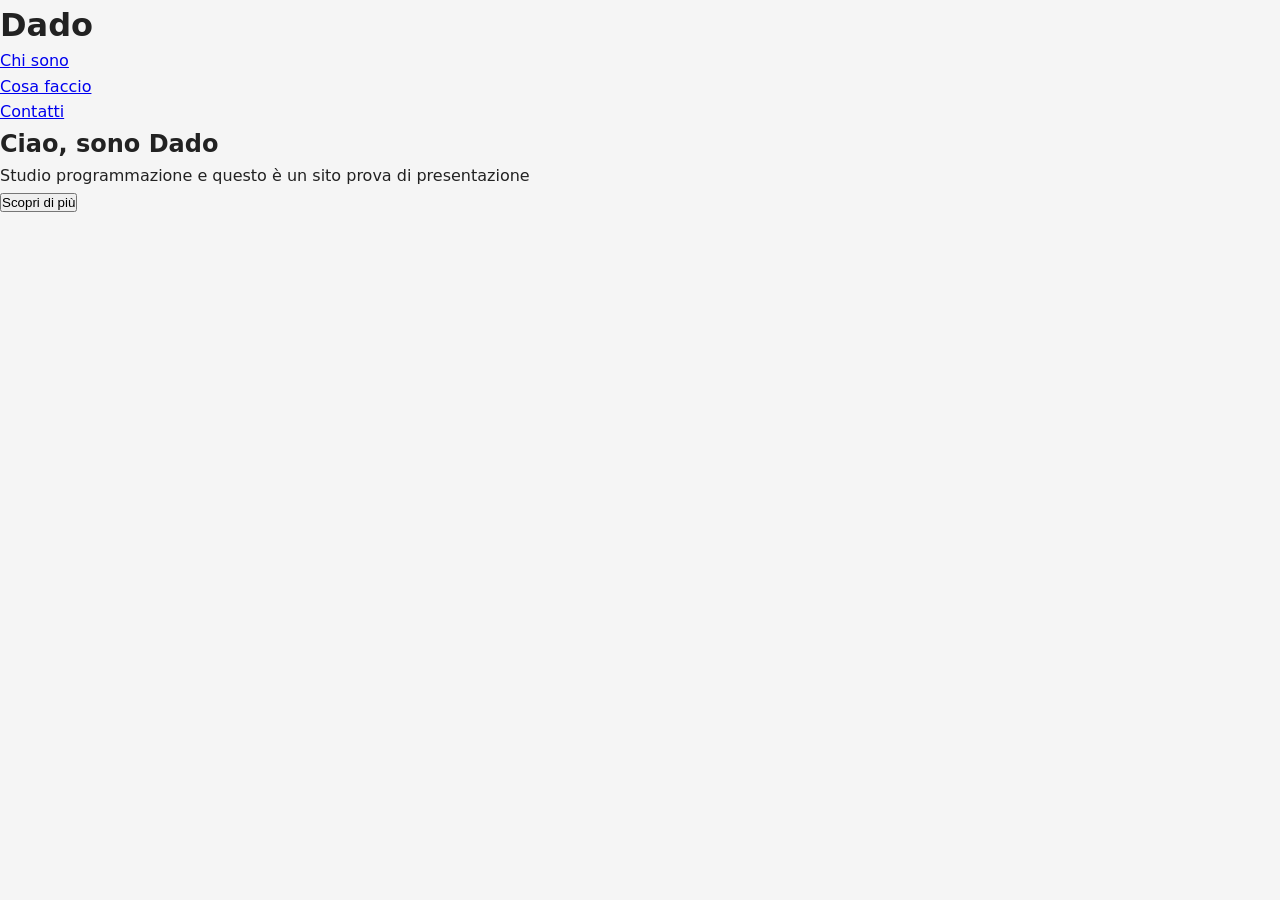
<file: Index.html>
<!DOCTYPE html>
<html lang="it">
<head>
    <meta charset="UTF-8">
    <title>Dado | Portfolio</title>
    <link rel="stylesheet" href="style.css">

    <link href="https://fonts.googleapis.com/css2?family=Poppins:wght@300;500;700&display=swap" rel="stylesheet">
</head>
<body>

    <!-- Background -->
    <div class="bg"></div>

    <!-- Navbar -->
    <header class="navbar glass">
        <h1 class="logo">Dado</h1>
        <nav>
            <ul>
                <li><a href="#chi">Chi sono</a></li>
                <li><a href="#cosa">Cosa faccio</a></li>
                <li><a href="#contatti">Contatti</a></li>
            </ul>
        </nav>
    </header>

    <!-- Hero -->
    <section class="hero">
        <div class="glass card">
            <h2>Ciao, sono Dado </h2>
            <p>Studio programmazione e questo è un sito prova di presentazione</p>
            <button onclick="saluta()">Scopri di più</button>
        </div>
    </section>

    <!-- Sezioni -->
    <section id="chi" class="section">
        <div class="glass card">
            <h2>Chi sono</h2>
            <p>Ho 17 anni e vado al Gallileo Ferraris.</p>
        </div>
    </section>

    <section id="cosa" class="section">
        <div class="glass card">
            <h2>Cosa faccio</h2>
            <p>Sviluppo siti web e social media menaging.</p>
        </div>
    </section>

    <section id="contatti" class="section">
        <div class="glass card">
            <h2>Contatti</h2>
            <p>Email: davideloff5@gmail.com</p>
        </div>
    </section>

    <script>
        function saluta() {
            alert("Ti scopo 😛");
        }
    </script>

</body>
</html>
</file>
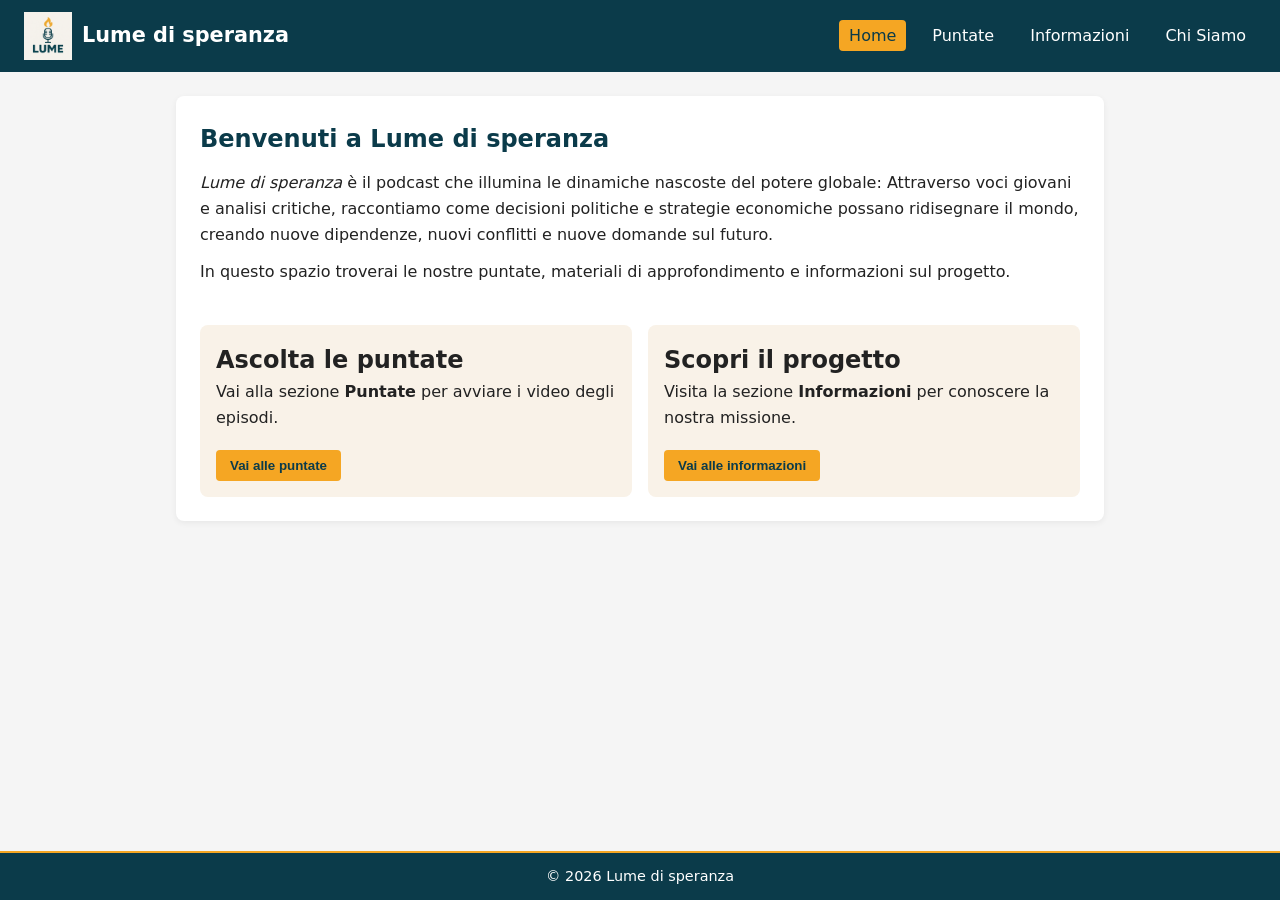
<file: index.html>
<!DOCTYPE html>
<html lang="it">
<head>
  <meta charset="UTF-8">
  <title>Lume di speranza - Podcast</title>
  <link rel="stylesheet" href="style.css">
</head>
<body>
  <header class="main-header">
    <div class="logo-area">
      <img src="LumePodcast.png" alt="Logo Lume di speranza" class="logo">
      <span class="site-title">Lume di speranza</span>
    </div>
    <nav class="main-nav">
      <ul>
        <li><a href="#" data-section="home" class="nav-link active">Home</a></li>
        <li><a href="#" data-section="episodes" class="nav-link">Puntate</a></li>
        <li><a href="#" data-section="about" class="nav-link">Informazioni</a></li>
        <li><a href="#" data-section="who" class="nav-link">Chi Siamo</a></li>
      </ul>
    </nav>
  </header>

  <main>
    <!-- Sezione Home -->
    <section id="home" class="section visible">
      <h1>Benvenuti a Lume di speranza</h1>
      <p>
        <em>Lume di speranza</em> è il podcast che illumina le dinamiche nascoste del potere globale: Attraverso voci giovani e analisi critiche, raccontiamo come decisioni politiche e strategie economiche possano ridisegnare il mondo, creando nuove dipendenze, nuovi conflitti e nuove domande sul futuro.
      </p>
      <p>
        In questo spazio troverai le nostre puntate, materiali di approfondimento e informazioni
        sul progetto.
      </p>
      <div class="home-cta">
        <div>
          <h2>Ascolta le puntate</h2>
          <p>Vai alla sezione <strong>Puntate</strong> per avviare i video degli episodi.</p>
          <button class="btn" data-section-target="episodes">Vai alle puntate</button>
        </div>
        <div>
          <h2>Scopri il progetto</h2>
          <p>Visita la sezione <strong>Informazioni</strong> per conoscere la nostra missione.</p>
          <button class="btn secondary" data-section-target="about">Vai alle informazioni</button>
        </div>
      </div>
    </section>

    <!-- Sezione Puntate -->
    <section id="episodes" class="section">
      <h1>Puntate</h1>
      <p>
        Qui trovi tutte le puntate del podcast <em>Lume di speranza</em>. Ogni episodio è disponibile
        come file video salvato sul computer.
      </p>

      <div class="episodes-list">
        <!-- Episodio 1 -->
        <article class="episode-card">
          <h2>Episodio 1 – La Politica Estera</h2>
          <p>
            La Geopolitica come mercato azionario
          </p>
          <button class="btn play-btn" data-video-path="file:///percorso/del/file/episodio1.mp4">
            Avvia episodio 1
          </button>
          <button class="btn" onclick="window.location.href='scaletta1.html'">
            Scaletta episodio 1
        </button>
        </article>

        <!-- Episodio 2 -->
        <article class="episode-card">
          <h2>Episodio 2 – La Guerra dei Dazi</h2>
          <p>
            O compri americano, o paghi salato
          </p>
          <button class="btn play-btn" data-video-path="file:///percorso/del/file/episodio2.mp4">
            Avvia episodio 2
          </button>
          <button class="btn" onclick="window.location.href='scaletta2.html'">
            Scaletta episodio 2
          </button>
        </article>

        <!-- Episodio 3 -->
        <article class="episode-card">
          <h2>Episodio 3 – La Holding Federale</h2>
          <p>
            L'America non è una nazione, è la più grande società
          </p>
          <button class="btn play-btn" data-video-path="file:///percorso/del/file/episodio3.mp4">
            Avvia episodio 3
          </button>
          <button class="btn" onclick="window.location.href='scaletta3.html'">
            Scaletta episodio 3
          </button>
        </article>

      <!-- Episodio 4 -->
        <article class="episode-card">
          <h2>Episodio 4 – La Frammentazione Globale</h2>
          <p>
            Se non sei con noi, sei contro di noi
          </p>
          <button class="btn play-btn" data-video-path="file:///percorso/del/file/episodio4.mp4">
            Avvia episodio 4
          </button>
          <button class="btn" onclick="window.location.href='scaletta4.html'">
            Scaletta episodio 4
          </button>
        </article>

        <!-- Episodio 5 -->
        <article class="episode-card">
          <h2>Episodio 5 – Il Crollo del Mercato</h2>
          <p>
            Questo può davvero essere chiamato Futuro?
          </p>
          <button class="btn play-btn" data-video-path="file:///percorso/del/file/episodio5.mp4">
            Avvia episodio 5
          </button>
          <button class="btn" onclick="window.location.href='scaletta5.html'">
            Scaletta episodio 5
          </button>
        </article>
      </div>

      <p class="note">
        Nota: i video non sono ancora disponibili, Stay Tuned!
      </p>
    </section>

    <!-- Sezione Informazioni -->
    <section id="about" class="section">
      <h1>Informazioni</h1>
      <p>
        <em>Lume di speranza</em> è un progetto scolastico nato per approfondire tematiche legate ai
        conflitti storici e contemporanei. Ogni episodio affronta una vicenda diversa: dalle guerre
        del passato alle tensioni geopolitiche attuali, passando per testimonianze, analisi e riflessioni.
      </p>
      <p>
        Il podcast è pensato per studenti, insegnanti e chiunque voglia comprendere meglio il mondo
        che ci circonda. La voce degli studenti è protagonista: ogni puntata è frutto di ricerca,
        confronto e passione.
      </p>
      <p>
        L’obiettivo è accendere un “lume di speranza” anche nei contesti più complessi, offrendo
        strumenti per leggere la realtà con consapevolezza e senso critico.
      </p>
    </section>

    <!-- Sezione Chi Siamo -->
    <section id="who" class="section">
      <h1>Chi siamo</h1>
      <p>
        Amato Fabio
        <h5>Creatore del sito web e Gestione tecnica dell'aspetto grafico</h5>
      </p>
      
      <br>
      <p>
        Vincenzo Ferrillo
        <h5>
            Responsabile dell'organizzazione dei contenuti
        </h5>
      </p>

      <br>
      <p>
        Davide Loffredo
        <h5>
            Montatore e Post-Produzione
        </h5>
      </p>

      <br>
      <p>
        Christian Diodato
        <h5>
            Gestore della scrittura della scaletta dei contenuti e del loro approfondimento
        </h5>
      </p>

      <br>
      <p>
        Francesco Di Annicella
        <h5> 
          Consulto di Chicche e approfondimenti durante il podcast
        </h5>
      </p>
    </section>

  </main>

  <footer class="main-footer">
    <p>© 2026 Lume di speranza</p>
  </footer>

  <script src="script.js"></script>
</body>
</html>
</file>
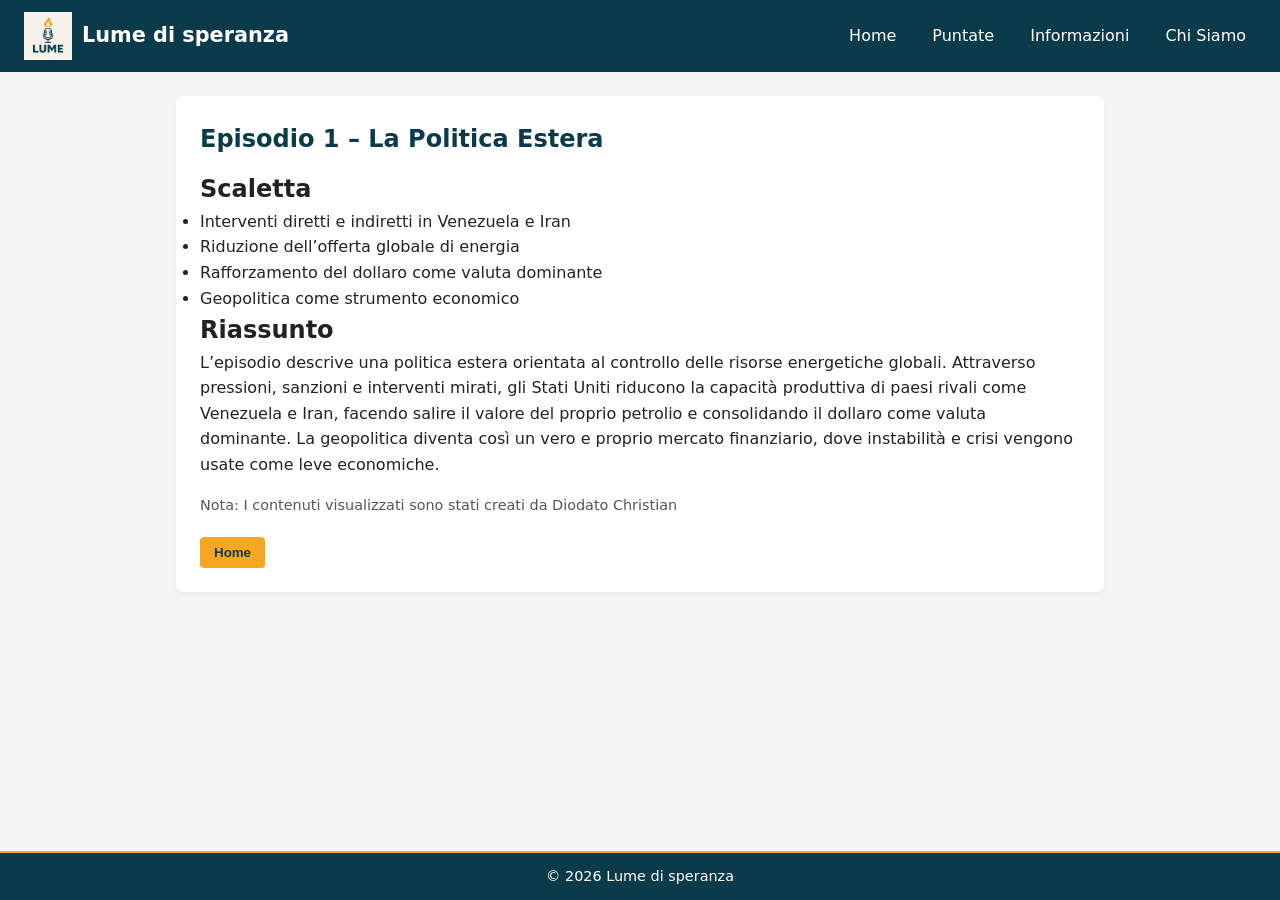
<file: scaletta1.html>
<!DOCTYPE html>
<html lang="it">
<head>
  <meta charset="UTF-8">
  <title>Scaletta Episodio 1</title>
  <link rel="stylesheet" href="style.css">
</head>

<body>
  <header class="main-header">
    <div class="logo-area">
      <img src="LumePodcast.png" alt="Logo Lume di speranza" class="logo">
      <span class="site-title">Lume di speranza</span>
    </div>
    <nav class="main-nav">
      <ul>
        <li><a href="index.html?section=home">Home</a></li>
        <li><a href="index.html?section=episodes">Puntate</a></li>
        <li><a href="index.html?section=about">Informazioni</a></li>
        <li><a href="index.html?section=who">Chi Siamo</a></li>
      </ul>
    </nav>
  </header>

  <main>
  <section class="section visible" style="margin-bottom: 120px;">
    <h1>Episodio 1 – La Politica Estera</h1>

    <h2>Scaletta</h2>
    <ul>
      <li>Interventi diretti e indiretti in Venezuela e Iran</li>
      <li>Riduzione dell’offerta globale di energia</li>
      <li>Rafforzamento del dollaro come valuta dominante</li>
      <li>Geopolitica come strumento economico</li>
    </ul>

    <h2>Riassunto</h2>
    <p>
      L’episodio descrive una politica estera orientata al controllo delle risorse energetiche globali.

      Attraverso pressioni, sanzioni e interventi mirati, gli Stati Uniti riducono la capacità produttiva di paesi rivali come Venezuela e Iran, facendo salire il valore del proprio petrolio e consolidando il dollaro come valuta dominante.

      La geopolitica diventa così un vero e proprio mercato finanziario, dove instabilità e crisi vengono usate come leve economiche.
    </p>

    <p class="note">
      Nota: I contenuti visualizzati sono stati creati da Diodato Christian
    </p>

    <button class="btn" onclick="window.location.href='index.html'">Home</button>
  </section>
</main>

  <footer class="main-footer">
    <p>© 2026 Lume di speranza</p>
  </footer>
</body>
</html>
</file>
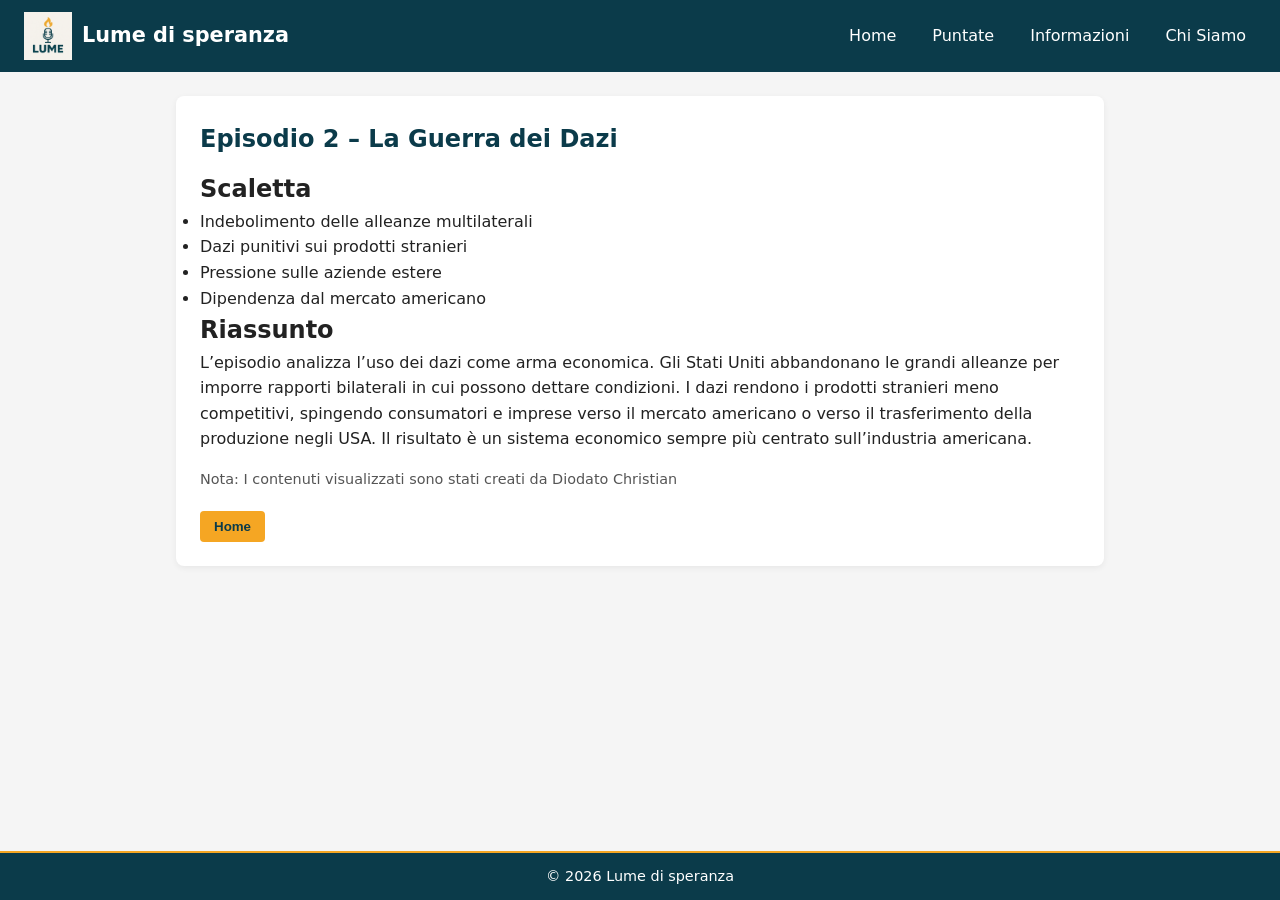
<file: scaletta2.html>
<!DOCTYPE html>
<html lang="it">
<head>
  <meta charset="UTF-8">
  <title>Scaletta Episodio 2</title>
  <link rel="stylesheet" href="style.css">
</head>

<body>
  <header class="main-header">
    <div class="logo-area">
      <img src="LumePodcast.png" alt="Logo Lume di speranza" class="logo">
      <span class="site-title">Lume di speranza</span>
    </div>
    <nav class="main-nav">
      <ul>
        <li><a href="index.html?section=home">Home</a></li>
        <li><a href="index.html?section=episodes">Puntate</a></li>
        <li><a href="index.html?section=about">Informazioni</a></li>
        <li><a href="index.html?section=who">Chi Siamo</a></li>
      </ul>
    </nav>
  </header>

  <main>
  <section class="section visible" style="margin-bottom: 120px;">
    <h1>Episodio 2 – La Guerra dei Dazi</h1>

    <h2>Scaletta</h2>
    <ul>
      <li>Indebolimento delle alleanze multilaterali</li>
      <li>Dazi punitivi sui prodotti stranieri</li>
      <li>Pressione sulle aziende estere</li>
      <li>Dipendenza dal mercato americano</li>
    </ul>

    <h2>Riassunto</h2>
    <p>
      L’episodio analizza l’uso dei dazi come arma economica.

      Gli Stati Uniti abbandonano le grandi alleanze per imporre rapporti bilaterali in cui possono dettare condizioni. I dazi rendono i prodotti stranieri meno competitivi, spingendo consumatori e imprese verso il mercato americano o verso il trasferimento della produzione negli USA.

      Il risultato è un sistema economico sempre più centrato sull’industria americana.
    </p>

    <p class="note">
      Nota: I contenuti visualizzati sono stati creati da Diodato Christian
    </p>

    <button class="btn" onclick="window.location.href='index.html'">Home</button>
  </section>
</main>

  <footer class="main-footer">
    <p>© 2026 Lume di speranza</p>
  </footer>
</body>
</html>
</file>
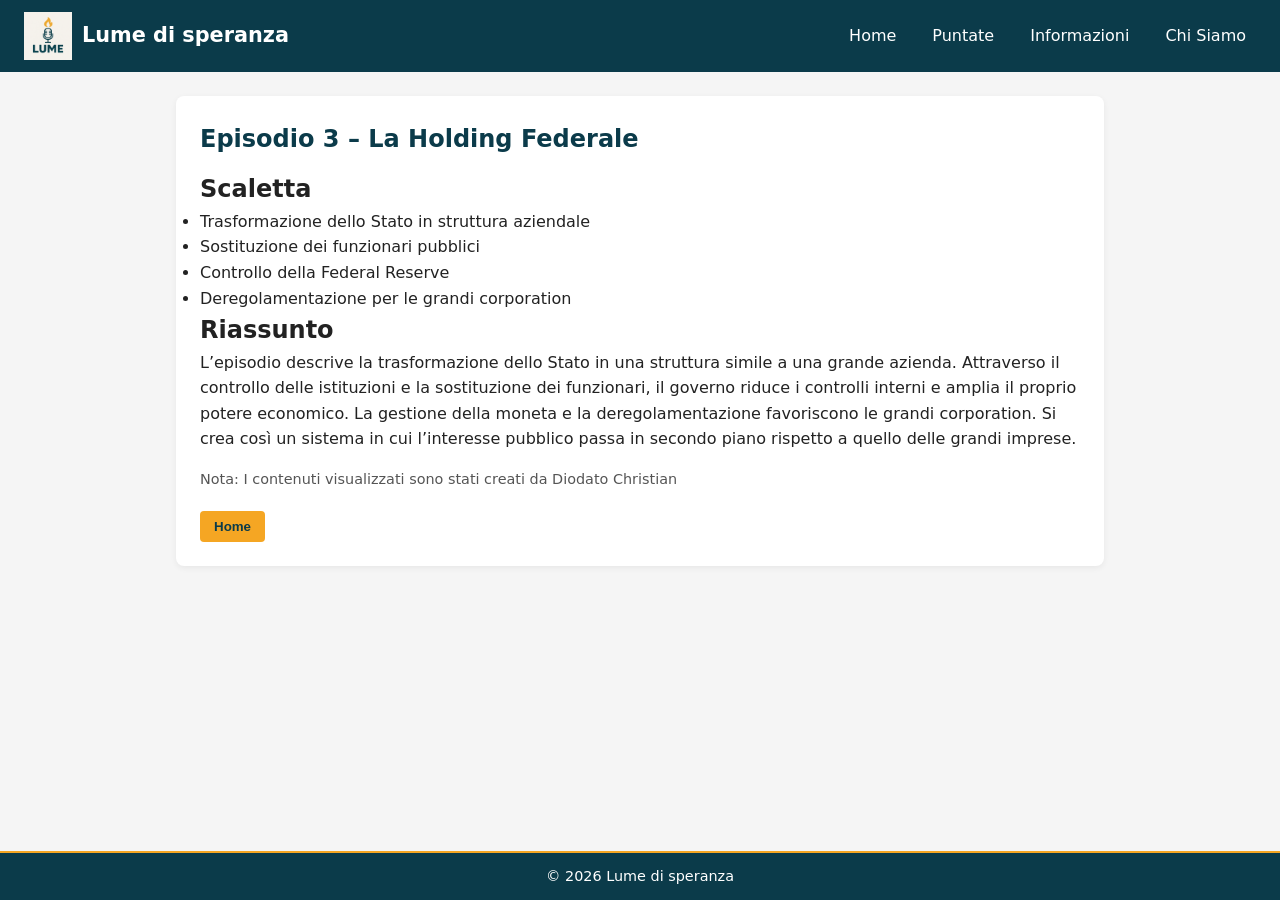
<file: scaletta3.html>
<!DOCTYPE html>
<html lang="it">
<head>
  <meta charset="UTF-8">
  <title>Scaletta Episodio 3</title>
  <link rel="stylesheet" href="style.css">
</head>

<body>
  <header class="main-header">
    <div class="logo-area">
      <img src="LumePodcast.png" alt="Logo Lume di speranza" class="logo">
      <span class="site-title">Lume di speranza</span>
    </div>
    <nav class="main-nav">
      <ul>
        <li><a href="index.html?section=home">Home</a></li>
        <li><a href="index.html?section=episodes">Puntate</a></li>
        <li><a href="index.html?section=about">Informazioni</a></li>
        <li><a href="index.html?section=who">Chi Siamo</a></li>
      </ul>
    </nav>
  </header>

  <main>
  <section class="section visible" style="margin-bottom: 120px;">
    <h1>Episodio 3 – La Holding Federale</h1>

    <h2>Scaletta</h2>
    <ul>
      <li>Trasformazione dello Stato in struttura aziendale</li>
      <li>Sostituzione dei funzionari pubblici</li>
      <li>Controllo della Federal Reserve</li>
      <li>Deregolamentazione per le grandi corporation</li>
    </ul>

    <h2>Riassunto</h2>
    <p>
      L’episodio descrive la trasformazione dello Stato in una struttura simile a una grande azienda.

      Attraverso il controllo delle istituzioni e la sostituzione dei funzionari, il governo riduce i controlli interni e amplia il proprio potere economico. La gestione della moneta e la deregolamentazione favoriscono le grandi corporation.

      Si crea così un sistema in cui l’interesse pubblico passa in secondo piano rispetto a quello delle grandi imprese.
    </p>

    <p class="note">
      Nota: I contenuti visualizzati sono stati creati da Diodato Christian
    </p>

    <button class="btn" onclick="window.location.href='index.html'">Home</button>
  </section>
</main>

  <footer class="main-footer">
    <p>© 2026 Lume di speranza</p>
  </footer>
</body>
</html>
</file>
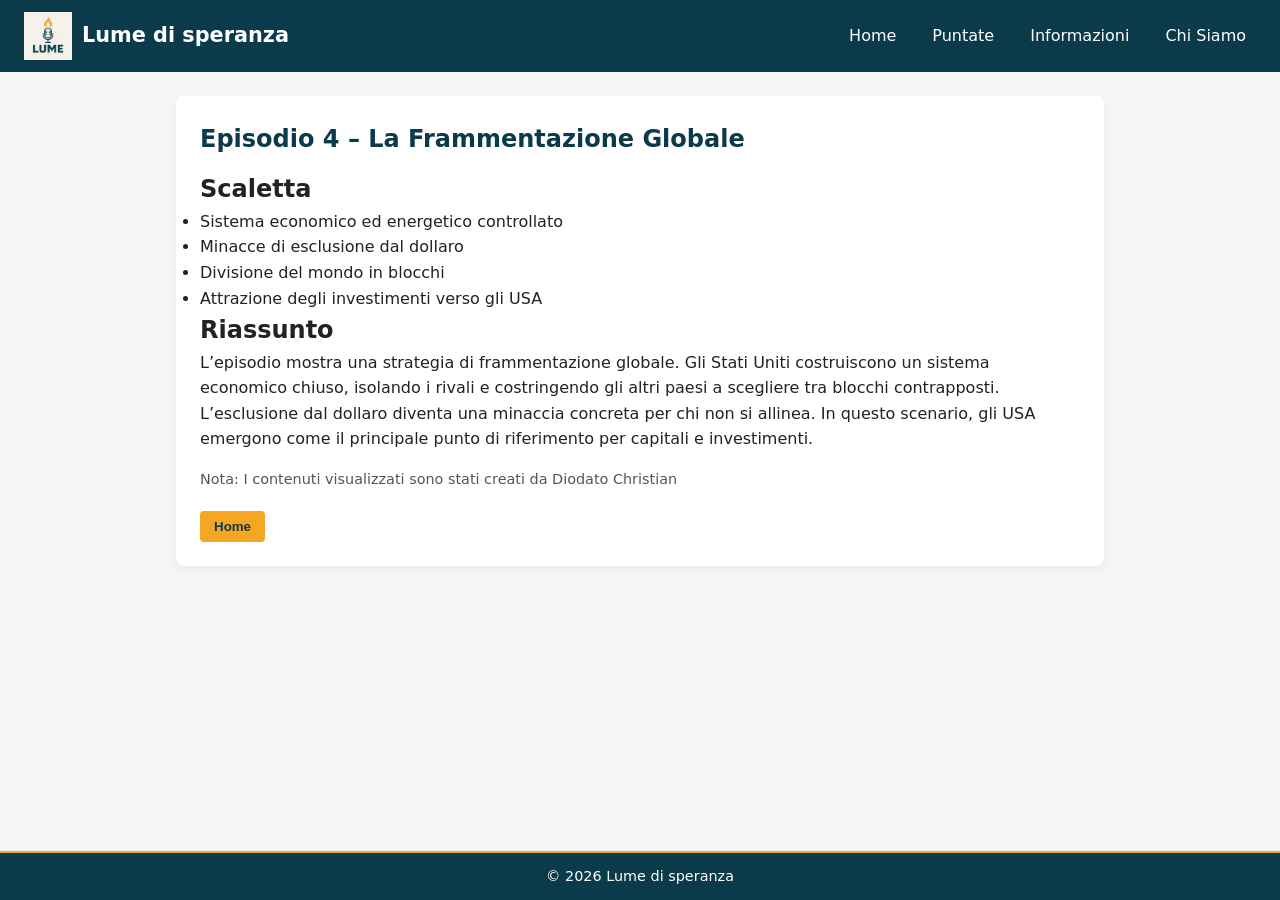
<file: scaletta4.html>
<!DOCTYPE html>
<html lang="it">
<head>
  <meta charset="UTF-8">
  <title>Scaletta Episodio 4</title>
  <link rel="stylesheet" href="style.css">
</head>

<body>
  <header class="main-header">
    <div class="logo-area">
      <img src="LumePodcast.png" alt="Logo Lume di speranza" class="logo">
      <span class="site-title">Lume di speranza</span>
    </div>
    <nav class="main-nav">
      <ul>
        <li><a href="index.html?section=home">Home</a></li>
        <li><a href="index.html?section=episodes">Puntate</a></li>
        <li><a href="index.html?section=about">Informazioni</a></li>
        <li><a href="index.html?section=who">Chi Siamo</a></li>
      </ul>
    </nav>
  </header>

  <main>
  <section class="section visible" style="margin-bottom: 120px;">
    <h1>Episodio 4 – La Frammentazione Globale</h1>

    <h2>Scaletta</h2>
    <ul>
      <li>Sistema economico ed energetico controllato</li>
      <li>Minacce di esclusione dal dollaro</li>
      <li>Divisione del mondo in blocchi</li>
      <li>Attrazione degli investimenti verso gli USA</li>
    </ul>

    <h2>Riassunto</h2>
    <p>
      L’episodio mostra una strategia di frammentazione globale.

      Gli Stati Uniti costruiscono un sistema economico chiuso, isolando i rivali e costringendo gli altri paesi a scegliere tra blocchi contrapposti. L’esclusione dal dollaro diventa una minaccia concreta per chi non si allinea.

      In questo scenario, gli USA emergono come il principale punto di riferimento per capitali e investimenti.
    </p>

    <p class="note">
      Nota: I contenuti visualizzati sono stati creati da Diodato Christian
    </p>

    <button class="btn" onclick="window.location.href='index.html'">Home</button>
  </section>
</main>

  <footer class="main-footer">
    <p>© 2026 Lume di speranza</p>
  </footer>
</body>
</html>
</file>
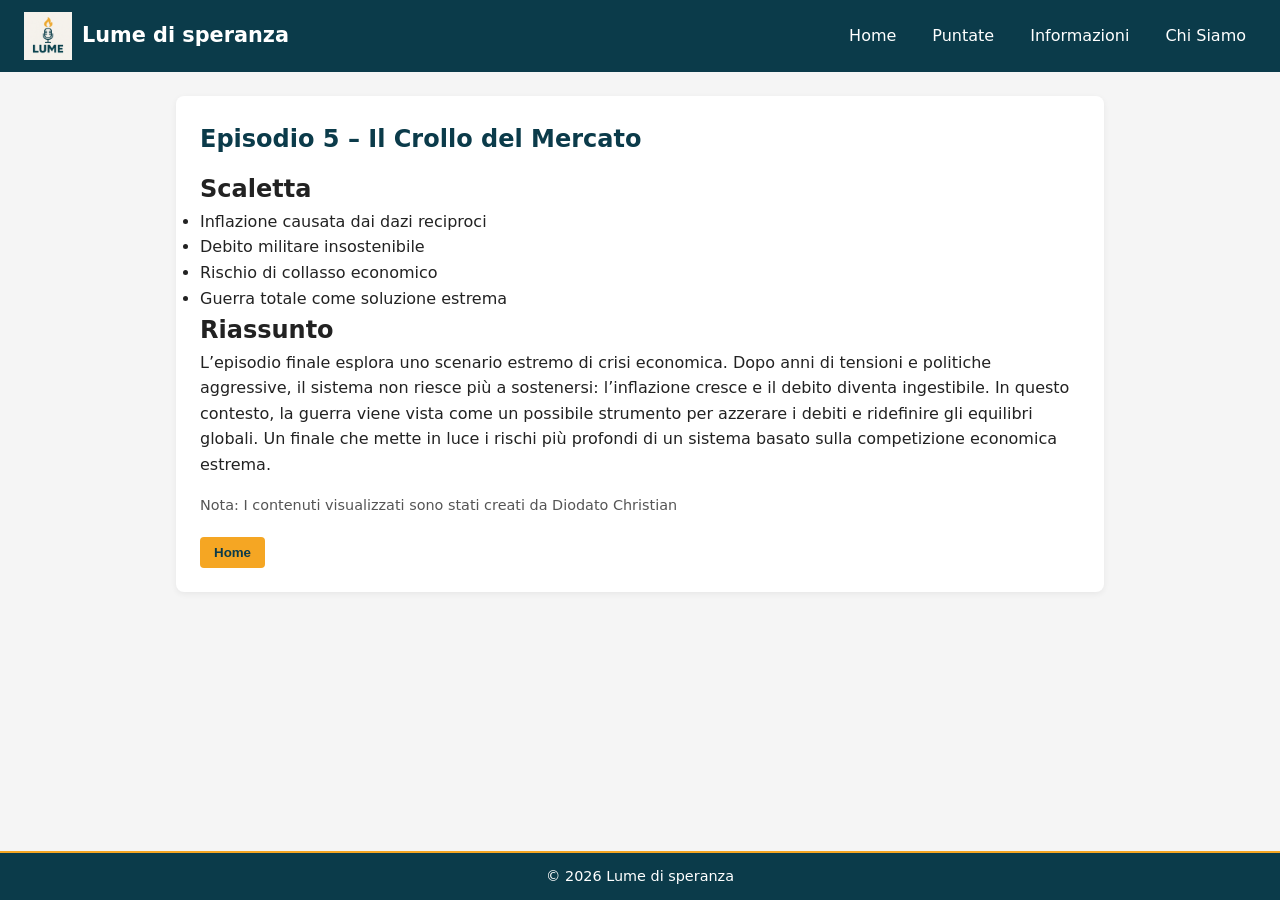
<file: scaletta5.html>
<!DOCTYPE html>
<html lang="it">
<head>
  <meta charset="UTF-8">
  <title>Scaletta Episodio 5</title>
  <link rel="stylesheet" href="style.css">
</head>

<body>
  <header class="main-header">
    <div class="logo-area">
      <img src="LumePodcast.png" alt="Logo Lume di speranza" class="logo">
      <span class="site-title">Lume di speranza</span>
    </div>
    <nav class="main-nav">
      <ul>
        <li><a href="index.html?section=home">Home</a></li>
        <li><a href="index.html?section=episodes">Puntate</a></li>
        <li><a href="index.html?section=about">Informazioni</a></li>
        <li><a href="index.html?section=who">Chi Siamo</a></li>
      </ul>
    </nav>
  </header>

<main>
  <section class="section visible" style="margin-bottom: 120px;">
    <h1>Episodio 5 – Il Crollo del Mercato</h1>

    <h2>Scaletta</h2>
    <ul>
      <li>Inflazione causata dai dazi reciproci</li>
      <li>Debito militare insostenibile</li>
      <li>Rischio di collasso economico</li>
      <li>Guerra totale come soluzione estrema</li>
    </ul>

    <h2>Riassunto</h2>
    <p>
      L’episodio finale esplora uno scenario estremo di crisi economica.

      Dopo anni di tensioni e politiche aggressive, il sistema non riesce più a sostenersi: l’inflazione cresce e il debito diventa ingestibile. In questo contesto, la guerra viene vista come un possibile strumento per azzerare i debiti e ridefinire gli equilibri globali.

      Un finale che mette in luce i rischi più profondi di un sistema basato sulla competizione economica estrema.
    </p>

    <p class="note">
      Nota: I contenuti visualizzati sono stati creati da Diodato Christian
    </p>

    <button class="btn" onclick="window.location.href='index.html'">Home</button>
  </section>
</main>

  <footer class="main-footer">
    <p>© 2026 Lume di speranza</p>
  </footer>
</body>
</html>
</file>
<file: style.css>
* {
  box-sizing: border-box;
  margin: 0;
  padding: 0;
}

body {
  font-family: system-ui, -apple-system, BlinkMacSystemFont, "Segoe UI", sans-serif;
  background-color: #f5f5f5;
  color: #222;
  line-height: 1.6;
}

body {
  padding-bottom: 70px; /* spazio per il footer fisso */
}


.main-header {
  display: flex;
  justify-content: space-between;
  align-items: center;
  padding: 12px 24px;
  background-color: #0b3b4a;
  color: #ffffff;
}

.logo-area {
  display: flex;
  align-items: center;
  gap: 10px;
}

.logo {
  height: 48px;
  width: auto;
}

.site-title {
  font-size: 1.3rem;
  font-weight: 600;
}

.main-nav ul {
  list-style: none;
  display: flex;
  gap: 16px;
}

.main-nav a {
  color: #ffffff;
  text-decoration: none;
  font-weight: 500;
  padding: 6px 10px;
  border-radius: 4px;
  transition: background-color 0.2s ease;
}

.main-nav a:hover {
  background-color: rgba(255, 255, 255, 0.15);
}

.main-nav a.active {
  background-color: #f5a623;
  color: #0b3b4a;
}

main {
  max-width: 960px;
  margin: 24px auto;
  padding: 0 16px 40px;
}

.section {
  display: none;
  background-color: #ffffff;
  padding: 24px;
  border-radius: 8px;
  box-shadow: 0 2px 6px rgba(0, 0, 0, 0.06);
  margin-bottom: 24px;
}

.section.visible {
  display: block;
}

.section h1 {
  margin-bottom: 12px;
  color: #0b3b4a;
}

.section p {
  margin-bottom: 12px;
}

.home-cta {
  display: grid;
  grid-template-columns: repeat(auto-fit, minmax(240px, 1fr));
  gap: 16px;
  margin-top: 40px; /* aumentato per maggiore distacco */
}


.home-cta > div {
  background-color: #f9f2e8;
  border-radius: 8px;
  padding: 16px;
}

.btn {
  display: inline-block;
  margin-top: 8px;
  padding: 8px 14px;
  border-radius: 4px;
  border: none;
  cursor: pointer;
  background-color: #f5a623;
  color: #0b3b4a;
  font-weight: 600;
  transition: background-color 0.2s ease, transform 0.1s ease;
}

.btn.secondary {
  background-color: #f5a623;
  color: #0b3b4a;
}

.btn:hover {
  background-color: #ffb53a;
  transform: translateY(-1px);
}

.btn.secondary:hover {
  background-color: #ffb53a;
}

.episodes-list {
  display: grid;
  grid-template-columns: 1fr;
  gap: 16px;
  margin-top: 16px;
}

.episode-card {
  border-radius: 8px;
  padding: 16px;
  background-color: #f0f7fa;
}

.episode-card h2 {
  margin-bottom: 8px;
  color: #0b3b4a;
}

.note {
  margin-top: 16px;
  font-size: 0.9rem;
  color: #555;
}

.a {
  display: inline-block;
  margin-top: 8px;
  padding: 8px 14px;
  border-radius: 4px;
  border: none;
  cursor: pointer;
  background-color: #f5a623;
  color: #0b3b4a;
  font-weight: 600;
  transition: background-color 0.2s ease, transform 0.1s ease;
}

.a:hover {
  background-color: #ffb53a;
  transform: translateY(-1px);
}

.main-footer {
  position: fixed;
  bottom: 0;
  left: 0;
  width: 100%;
  text-align: center;
  padding: 12px;
  background-color: #0b3b4a;
  color: #ffffff;
  font-size: 0.9rem;
  border-top: 2px solid #f5a623;
}


.main-footer a {
  color: #f5a623;
  text-decoration: none;
}

.main-footer a:hover {
  text-decoration: underline;
}

/* Responsivo */
@media (max-width: 600px) {
  .main-header {
    flex-direction: column;
    align-items: flex-start;
    gap: 8px;
  }

  .main-nav ul {
    gap: 8px;
    flex-wrap: wrap;
  }
}
</file>
